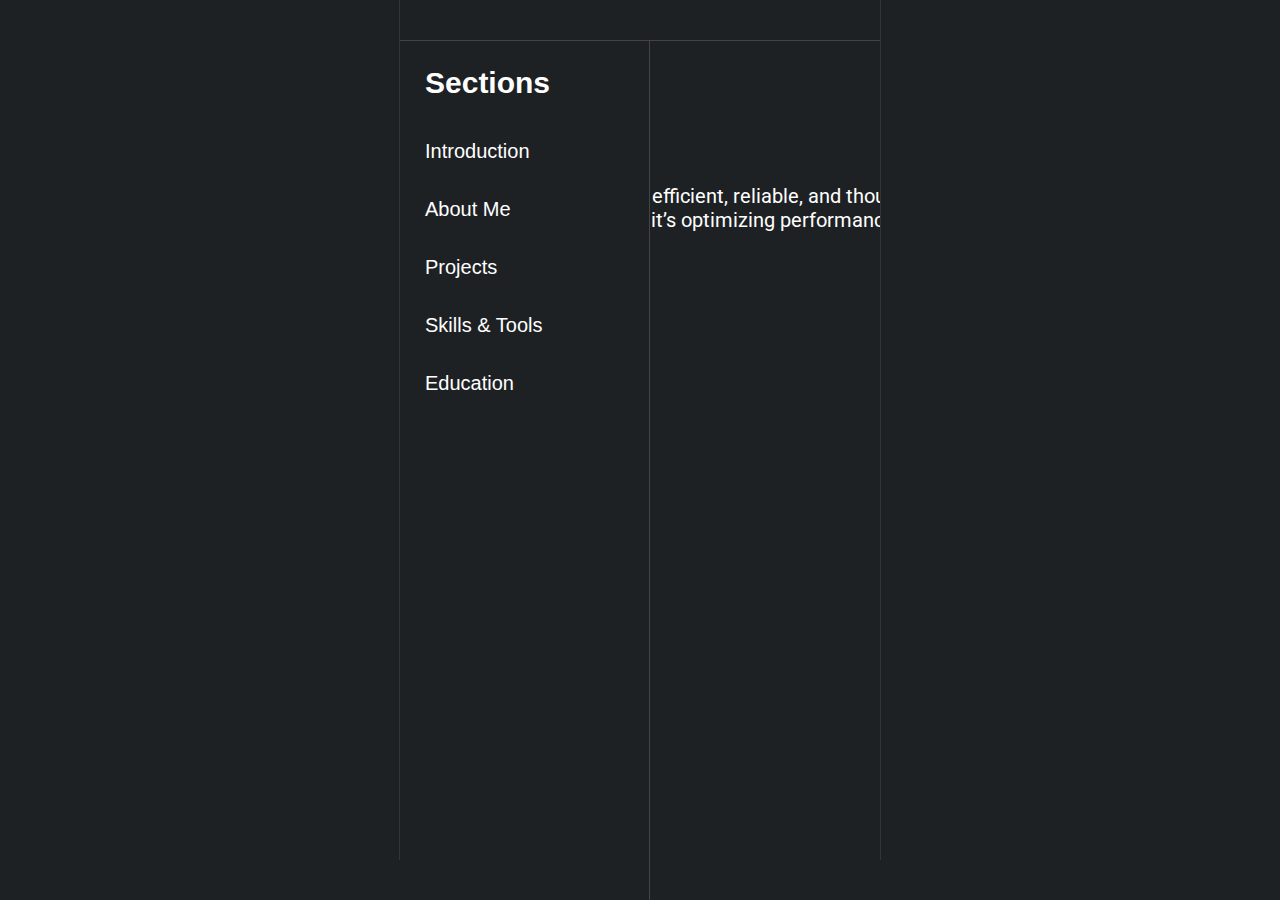
<file: index.html>
<!DOCTYPE html>
<html lang="en">
<head>
  <meta charset="UTF-8" />
  <meta name="viewport" content="width=device-width, initial-scale=1.0" />
  <title>Move the Character</title>
  <link rel="preconnect" href="https://fonts.googleapis.com">
  <link rel="preconnect" href="https://fonts.gstatic.com" crossorigin>
  <link href="https://fonts.googleapis.com/css2?family=Roboto:ital,wght@0,100..900;1,100..900&display=swap" rel="stylesheet">
  <link rel="stylesheet" href="./styles/body.css">
  <link rel="stylesheet" href="./styles/header.css">
  <link rel="stylesheet" href="./styles/layout.css">
  <link rel="stylesheet" href="./styles/sidebar.css">
  <link rel="stylesheet" href="./styles/text.css">
  <link rel="stylesheet" href="https://cdnjs.cloudflare.com/ajax/libs/font-awesome/6.5.1/css/all.min.css">
</head>
<body>
  <div class="container">
    <div class="left-bar"></div>
    <div class="center-bar">

      <div class="header">
        <div class="button-container-home js-intro">Matthew Mizumoto</div>
        <div class="center-space"></div>
        <div class="button-container">
          <div class="icon">
            <button class="icon-button" id="js-linkedin-button">
              <i class="fab fa-linkedin"></i>
            </button>
          </div>
          <div class="icon">
            <button class="resume-button" id="js-resume-button">Resume</button>
          </div>
        </div>
      </div>

      <div class="below-header">

        <div class="sidebar">
          <div class="sidebar-note">Sections</div>
          <div class="sidebar-section js-intro">Introduction</div>
          <div class="sidebar-section js-about">About Me</div>
          <div class="sidebar-section js-projects">Projects</div>
          <div class="sidebar-section js-skills">Skills & Tools</div>
          <div class="sidebar-section js-education">Education</div>
        </div>

        <div class="main-content">
          <div class="title-text">Matthew Mizumoto</div>
          <div class="info-text">Debugging life one line at a time!</div>
          <div class="description">I’m Matthew Mizumoto, a software engineer passionate about building efficient, reliable, and thoughtful solutions. I enjoy turning complex problems into simple, elegant code that makes a real impact. Whether it’s optimizing performance or creating intuitive user experiences, I love the challenge of bringing ideas to life through technology.</div>

          <div class="page-selector">
            <div class="prev-page js-intro"></div>
            <div class="next-page js-about">About Me &#8594;</div>
          </div>
        </div>

      </div>

    </div>
    <div class="right-bar"></div>
  </div>

  <script type="module" src="./scripts/script.js"></script>
  <!-- <script type="module" src="./scripts/header.js"></script> -->
</body>
</html>
</file>
<file: website1/index.html>
<!DOCTYPE html>
<html lang="en">
<head>
  <meta charset="UTF-8" />
  <meta name="viewport" content="width=device-width, initial-scale=1.0" />
  <title>Move the Character</title>
  <link rel="stylesheet" href="style.css">
</head>
<body>
  <div id="game-box">
    <div id="character"></div>
  </div>

  <script src="movement.js"></script>
</body>
</html>
</file>
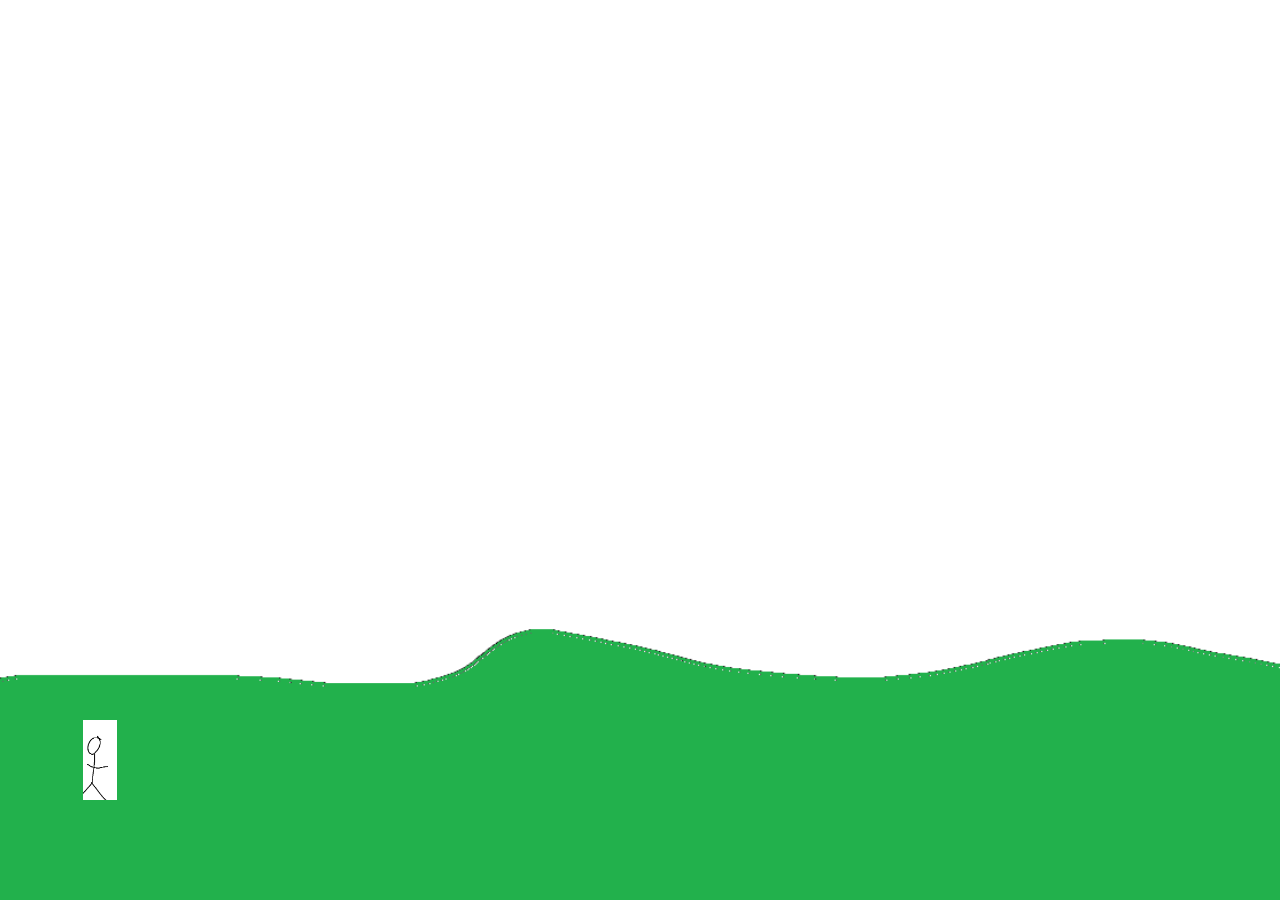
<file: website2/index.html>
<!DOCTYPE html>
<html lang="en">
<head>
<meta charset="UTF-8">
<meta name="viewport" content="width=device-width, initial-scale=1.0">
<title>Side Scroller Example</title>
<style>
  body {
    margin: 0;
    overflow: hidden;
  }

  .game-container {
    position: relative;
    width: 100vw;
    height: 100vh;
    background: url('background.png');
    background-size: cover;
    animation: none;
  }

  .character {
    position: absolute; 
    bottom: 100px; /* position from bottom */
    left: 100px;
    transform: translateX(-50%);
    width: 80px;
    height: 80px;
    background: url('character.png') center/contain no-repeat;
  }
</style>
</head>
<body>

<div class="game-container" id="game">
  <div class="character" id="character"></div>
</div>

<script>
  const game = document.getElementById('game');
  let backgroundPosition = 0;
  let movingRight = false;
  let movingLeft = false;
  const speed = 5; // pixels per frame

  // Key down events
  document.addEventListener('keydown', (e) => {
    if (e.code === 'ArrowRight') movingRight = true;
    if (e.code === 'ArrowLeft') movingLeft = true;
  });

  document.addEventListener('mousedown', (e) => {
    if (e.button === 0) movingRight = true;
  });

  // Key up events
  document.addEventListener('keyup', (e) => {
    if (e.code === 'ArrowRight') movingRight = false;
    if (e.code === 'ArrowLeft') movingLeft = false;
  });

  document.addEventListener('mouseup', (e) => {
    if (e.button === 0) movingRight = false;
  });

  function update() {
    if (movingRight) backgroundPosition -= speed;
    if (movingLeft) backgroundPosition += speed;
    game.style.backgroundPositionX = backgroundPosition + 'px';

    requestAnimationFrame(update);
  }

  update();
</script>

</body>
</html>
</file>
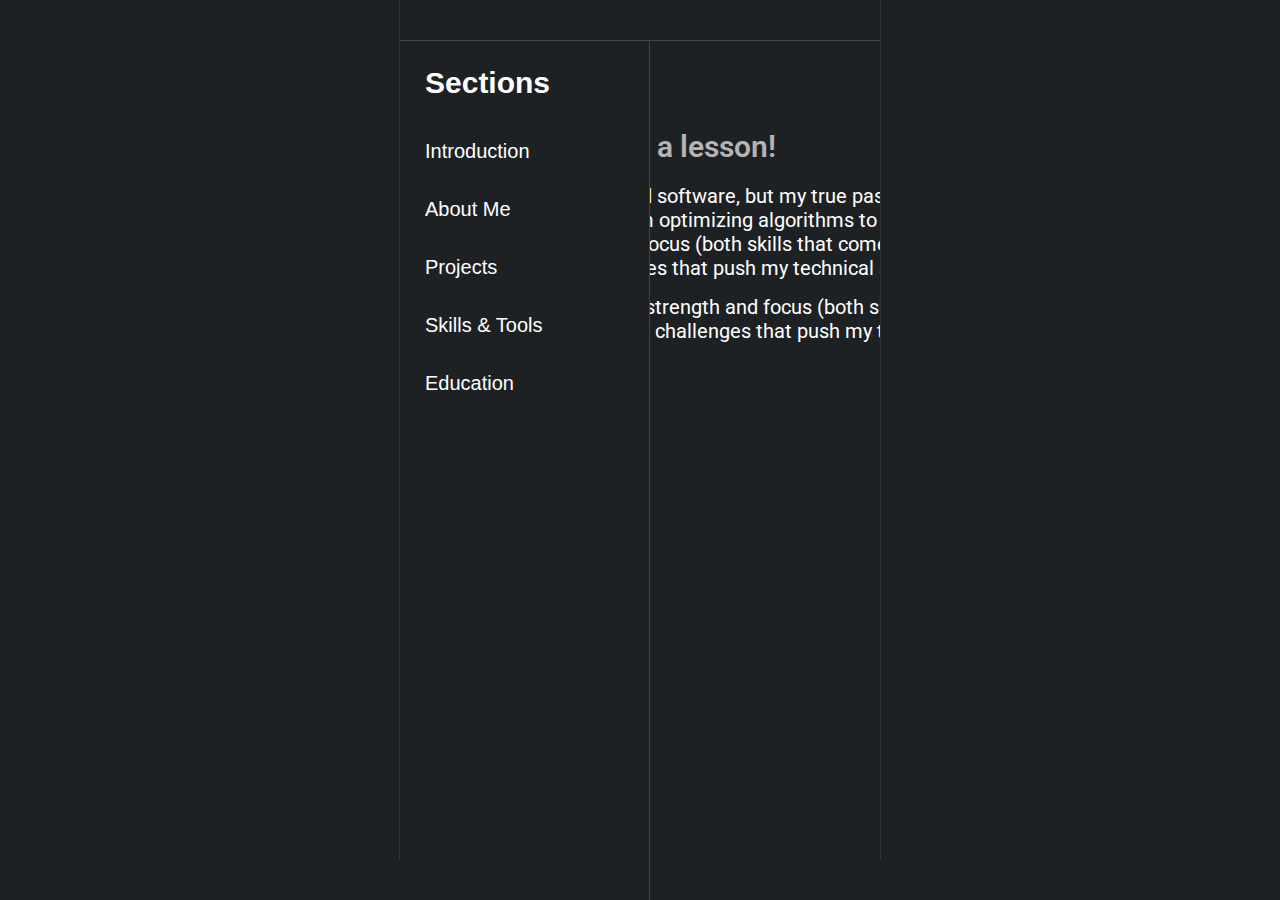
<file: about.html>
<!DOCTYPE html>
<html lang="en">
<head>
  <meta charset="UTF-8" />
  <meta name="viewport" content="width=device-width, initial-scale=1.0" />
  <title>Move the Character</title>
  <link rel="preconnect" href="https://fonts.googleapis.com">
  <link rel="preconnect" href="https://fonts.gstatic.com" crossorigin>
  <link href="https://fonts.googleapis.com/css2?family=Roboto:ital,wght@0,100..900;1,100..900&display=swap" rel="stylesheet">
  <link rel="stylesheet" href="./styles/body.css">
  <link rel="stylesheet" href="./styles/header.css">
  <link rel="stylesheet" href="./styles/layout.css">
  <link rel="stylesheet" href="./styles/sidebar.css">
  <link rel="stylesheet" href="./styles/text.css">
  <link rel="stylesheet" href="https://cdnjs.cloudflare.com/ajax/libs/font-awesome/6.5.1/css/all.min.css">
</head>
<body>
  <div class="container">
    <div class="left-bar"></div>
    <div class="center-bar">

      <div class="header">
        <div class="button-container-home">Home</div>
        <div class="center-space"></div>
        <div class="button-container">
          <div class="icon">
            <button class="icon-button" id="js-linkedin-button">
              <i class="fab fa-linkedin"></i>
            </button>
          </div>
          <div class="icon">
            <button class="icon-button" id="js-github-button">
              <i class="fab fa-github"></i>
            </button>
          </div>
        </div>
      </div>

      <div class="below-header">

        <div class="sidebar">
          <div class="sidebar-note">Sections</div>
          <div class="sidebar-section" id="js-intro">Introduction</div>
          <div class="sidebar-section" id="js-about">About Me</div>
          <div class="sidebar-section" id="js-projects">Projects</div>
          <div class="sidebar-section" id="js-skills">Skills & Tools</div>
          <div class="sidebar-section" id="js-education">Education</div>
        </div>

        <div class="main-content">
          <div class="title-text">About Matthew Mizumoto</div>
          <div class="info-text">A lifelong learner who believes every bug hides a lesson!</div>
          <div class="description">I’m a computer engineer with a strong foundation in both hardware and software, but my true passion lies in software development and problem-solving. I enjoy exploring how things work under the hood from optimizing algorithms to designing scalable systems. When I’m not coding, you’ll probably find me rock climbing, refining my strength and focus (both skills that come in handy when debugging stubborn code). I’m always eager to learn, collaborate, and take on new challenges that push my technical and creative boundaries.</div>
          <div class="description">When I’m not coding, you’ll probably find me rock climbing, refining my strength and focus (both skills that come in handy when debugging stubborn code). I’m always eager to learn, collaborate, and take on new challenges that push my technical and creative boundaries.</div>
        </div>

      </div>

    </div>
    <div class="right-bar"></div>
  </div>

  <script type="module" src="./scripts/script.js"></script>
  <!-- <script type="module" src="./scripts/header.js"></script> -->
</body>
</html>
</file>
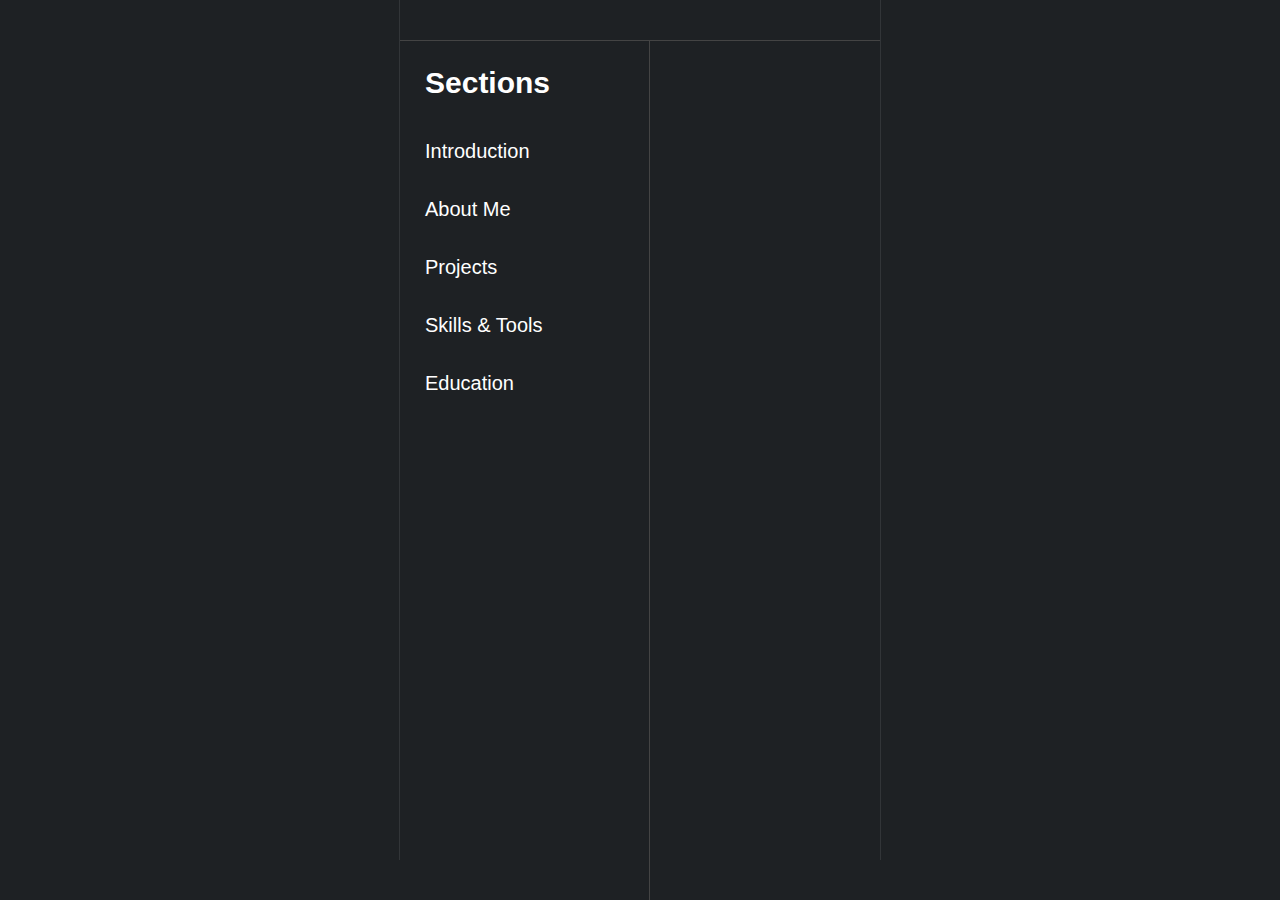
<file: education.html>
<!DOCTYPE html>
<html lang="en">
<head>
  <meta charset="UTF-8" />
  <meta name="viewport" content="width=device-width, initial-scale=1.0" />
  <title>Move the Character</title>
  <link rel="preconnect" href="https://fonts.googleapis.com">
  <link rel="preconnect" href="https://fonts.gstatic.com" crossorigin>
  <link href="https://fonts.googleapis.com/css2?family=Roboto:ital,wght@0,100..900;1,100..900&display=swap" rel="stylesheet">
  <link rel="stylesheet" href="./styles/body.css">
  <link rel="stylesheet" href="./styles/header.css">
  <link rel="stylesheet" href="./styles/layout.css">
  <link rel="stylesheet" href="./styles/sidebar.css">
  <link rel="stylesheet" href="./styles/text.css">
  <link rel="stylesheet" href="https://cdnjs.cloudflare.com/ajax/libs/font-awesome/6.5.1/css/all.min.css">
</head>
<body>
  <div class="container">
    <div class="left-bar"></div>
    <div class="center-bar">

      <div class="header">
        <div class="button-container-home js-intro">Matthew Mizumoto</div>
        <div class="center-space"></div>
        <div class="button-container">
          <div class="icon">
            <button class="icon-button" id="js-linkedin-button">
              <i class="fab fa-linkedin"></i>
            </button>
          </div>
          <div class="icon">
            <button class="resume-button" id="js-resume-button">Resume</button>
          </div>
        </div>
      </div>

      <div class="below-header">

        <div class="sidebar">
          <div class="sidebar-note">Sections</div>
          <div class="sidebar-section js-intro">Introduction</div>
          <div class="sidebar-section js-about">About Me</div>
          <div class="sidebar-section js-projects">Projects</div>
          <div class="sidebar-section js-skills">Skills & Tools</div>
          <div class="sidebar-section js-education">Education</div>
        </div>

        <div class="main-content">
          <div class="title-text">Education</div>
          <div class="info-text">A solid base for an ever-evolving field!</div>

          <div class="degree">Bachelor of Science in Computer Engineering</div>
          <div class="university">University of California, San Diego — La Jolla, California</div>
          <div class="graduation">Graduated: 2025</div>

          <div class="page-selector">
            <div class="prev-page js-skills">&#8592; Skills & Tools</div>
            <div class="next-page js-intro">Introduction &#8594;</div>
          </div>
        </div>

      </div>

    </div>
    <div class="right-bar"></div>
  </div>

  <script type="module" src="./scripts/script.js"></script>
  <!-- <script type="module" src="./scripts/header.js"></script> -->
</body>
</html>
</file>
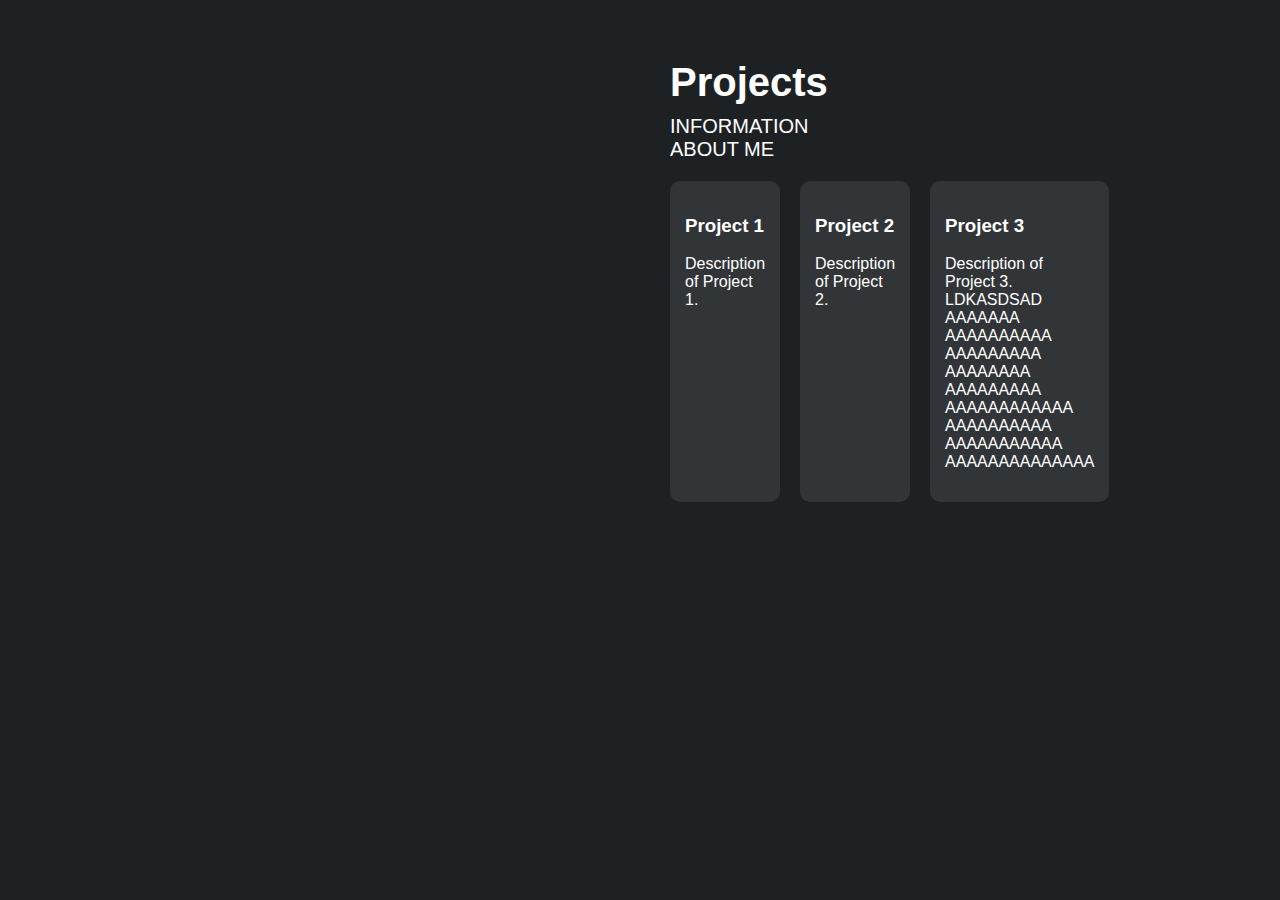
<file: projects.html>
<!DOCTYPE html>
<html lang="en">
<head>
  <meta charset="UTF-8" />
  <meta name="viewport" content="width=device-width, initial-scale=1.0" />
  <title>Move the Character</title>
  <link rel="stylesheet" href="./styles/style.css">
  <link rel="stylesheet" href="./styles/header.css">
  <link rel="stylesheet" href="./styles/sidebar.css">
  <link rel="stylesheet" href="https://cdnjs.cloudflare.com/ajax/libs/font-awesome/6.5.1/css/all.min.css">
</head>
<body>
  <div id="main-content">
    <div id="title-text">Projects</div>
    <div id="info-text">INFORMATION ABOUT ME</div>
    <div id="projects-grid">
      <!-- Project items will go here -->
      <div class="project-item">
        <h3>Project 1</h3>
        <p>Description of Project 1.</p>
      </div>
      <div class="project-item">
        <h3>Project 2</h3>
        <p>Description of Project 2.</p>
      </div>
      <div class="project-item">
        <h3>Project 3</h3>
        <p>Description of Project 3. LDKASDSAD AAAAAAA AAAAAAAAAA AAAAAAAAA AAAAAAAA AAAAAAAAA AAAAAAAAAAAA AAAAAAAAAA AAAAAAAAAAA AAAAAAAAAAAAAA</p>
      </div>  
    </div>
  </div>

  <script type="module" src="./scripts/script.js"></script>
  <!-- <script type="module" src="./scripts/header.js"></script> -->
</body>
</html>
</file>
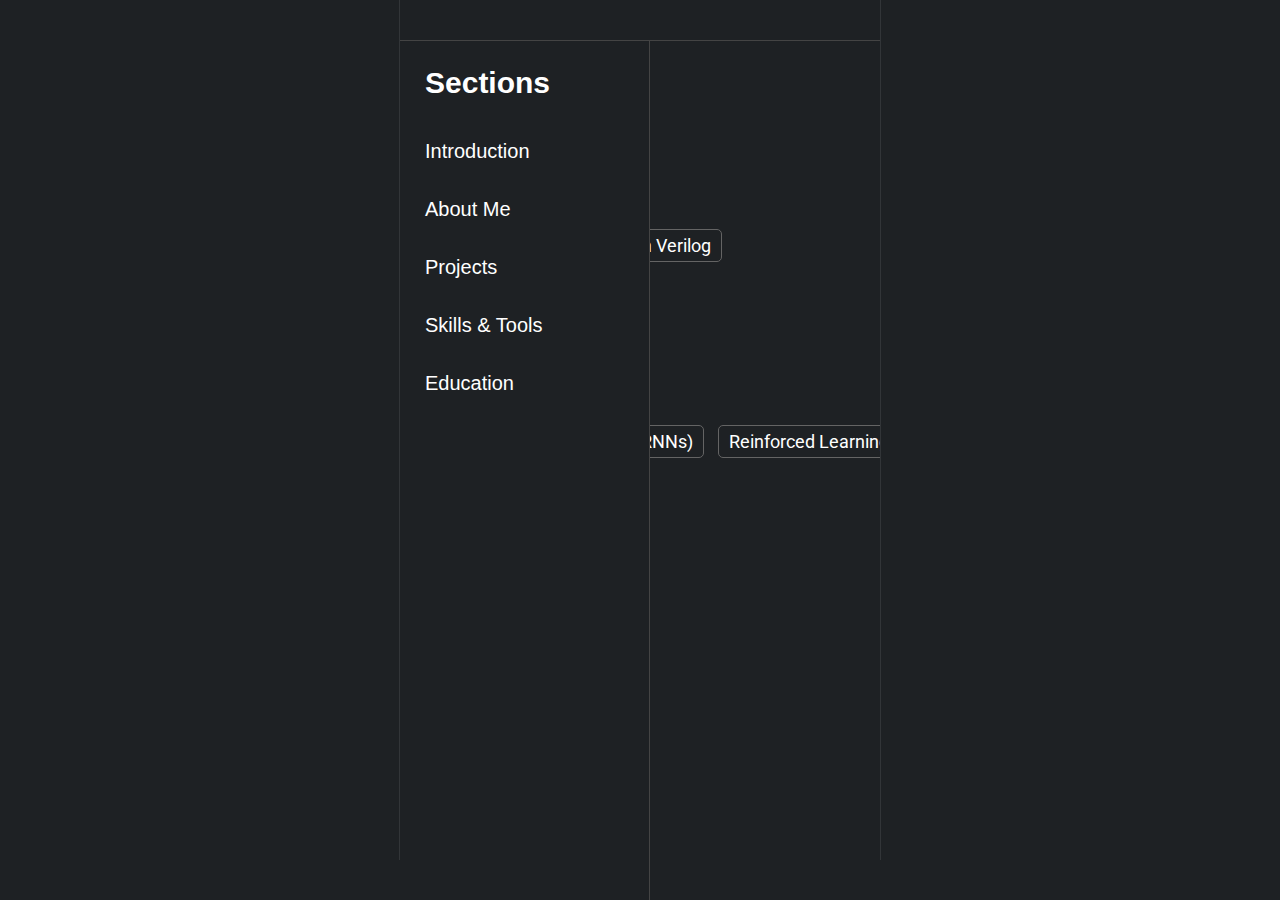
<file: skills.html>
<!DOCTYPE html>
<html lang="en">
<head>
  <meta charset="UTF-8" />
  <meta name="viewport" content="width=device-width, initial-scale=1.0" />
  <title>Move the Character</title>
  <link rel="preconnect" href="https://fonts.googleapis.com">
  <link rel="preconnect" href="https://fonts.gstatic.com" crossorigin>
  <link href="https://fonts.googleapis.com/css2?family=Roboto:ital,wght@0,100..900;1,100..900&display=swap" rel="stylesheet">
  <link rel="stylesheet" href="./styles/body.css">
  <link rel="stylesheet" href="./styles/header.css">
  <link rel="stylesheet" href="./styles/layout.css">
  <link rel="stylesheet" href="./styles/sidebar.css">
  <link rel="stylesheet" href="./styles/text.css">
  <link rel="stylesheet" href="https://cdnjs.cloudflare.com/ajax/libs/font-awesome/6.5.1/css/all.min.css">
</head>
<body>
  <div class="container">
    <div class="left-bar"></div>
    <div class="center-bar">

      <div class="header">
        <div class="button-container-home" id="js-matthew-mizumoto">Matthew Mizumoto</div>
        <div class="center-space"></div>
        <div class="button-container">
          <div class="icon">
            <button class="icon-button" id="js-linkedin-button">
              <i class="fab fa-linkedin"></i>
            </button>
          </div>
          <div class="icon">
            <button class="icon-button" id="js-github-button">
              <i class="fab fa-github"></i>
            </button>
          </div>
        </div>
      </div>

      <div class="below-header">

        <div class="sidebar">
          <div class="sidebar-note">Sections</div>
          <div class="sidebar-section" id="js-intro">Introduction</div>
          <div class="sidebar-section" id="js-about">About Me</div>
          <div class="sidebar-section" id="js-projects">Projects</div>
          <div class="sidebar-section" id="js-skills">Skills & Tools</div>
          <div class="sidebar-section" id="js-education">Education</div>
        </div>

        <div class="main-content">
          <div class="title-text">Skills & Tools</div>
          <div class="info-text">My digital toolbox — always expanding!</div>

          <div class="skill-category">Programming Languages</div>
          <div class="skill-item">C / C++ / C#</div>
          <div class="skill-item">Python</div>
          <div class="skill-item">Java</div>
          <div class="skill-item">JavaScript</div>
          <div class="skill-item">HTML & CSS</div>
          <div class="skill-item">System Verilog</div>

          <div class="skill-category">Frameworks & Libraries</div>
          <div class="skill-item">PyTorch</div>
          <div class="skill-item">OpenGL</div>
          <div class="skill-item">OpenCL</div>
          <div class="skill-item">JavaFX</div>
          <div class="skill-item">NumPy / Pandas</div>

          <div class="skill-category">AI & Machine Learning</div>
          <div class="skill-item">Regression</div>
          <div class="skill-item">Convolutional Neural Networks</div>
          <div class="skill-item">Transformers</div>
          <div class="skill-item">LSTM (RNNs)</div>
          <div class="skill-item">Reinforced Learning</div>

          <div class="skill-category">Tools & Version Control</div>
          <div class="skill-item">Git</div>
          <div class="skill-item">Github</div>
          <div class="skill-item">Visual Studio Code</div>

          <div class="skill-category">Languages</div>
          <div class="skill-item">English</div>
          <div class="skill-item">Japanese</div>

        </div>

      </div>

    </div>
    <div class="right-bar"></div>
  </div>

  <script type="module" src="./scripts/script.js"></script>
  <!-- <script type="module" src="./scripts/header.js"></script> -->
</body>
</html>
</file>
<file: styles/body.css>
.main-content {
  padding: 20px;  
  background-color: rgb(30, 33, 36);  
}

.title-text {
  margin-bottom: 10px;
}

.info-text {
  margin-bottom: 20px;
}

.description {
  margin-bottom: 15px;
}

.projects-grid {
  display: grid;
  grid-template-columns: 1fr 1fr 1fr;
  gap: 20px;
}

.project-item {
  background-color: rgb(50, 53, 56);
  padding: 15px;
  border-radius: 10px;
  cursor: pointer;
}

.project-tag {
  display: flex;
  flex-direction: row;
  align-items: center;
  background-color: rgb(70, 73, 76);
  bottom: 0;
}

.tag {
  flex: initial;
  border: 1px solid #999999;
  border-radius: 3px;
  padding: 1px 5px;
}
</file>
<file: styles/header.css>
.header {
  display: flex;
  justify-content: center;
  background-color: white;
  background-color: rgb(30, 33, 36);
  top: 0;
  width: 100%;
  height: 40px;
  align-items: center;
  border: none;
  border-bottom: 1px solid #444;
}

.center-space {
  flex: 1;
  flex-shrink: 0;
  width: 0;
  background-color: tomato;
}

.button-container-home {
  height: 100%;
  width: 300px;
  cursor: pointer;
  display: flex;
  align-items: center;
  margin-left: 20px;
}

.button-container {
  height: 100%;
  width: 200px;
  cursor: pointer;
  display: flex;
  align-items: center;
  justify-content: center;
}

.icon-button {
  background: none;
  cursor: pointer;
  margin: 2px 20px 0 20px;
  border: none;
}

i {
  height: 20px;
}
</file>
<file: styles/layout.css>
body {
  margin: 0;
  background-color: green;
}

.container {
  display: flex;
  flex-direction: row;
  height: 100vh;
}

@media screen and (max-width: 1760px) {
  .center-bar {
    width: 100%;
  }

  .left-bar {
    height: 100%;
    flex: 0;
    background-color: rgb(30, 33, 36);
  }

  .right-bar {
    height: 100%;
    flex: 0;
    background-color: rgb(30, 33, 36);
  }
}

@media screen and (min-width: 1761px) {
  .center-bar {
    width: 1760px;
  }

  .left-bar {
    flex: 1;
    width: 0;
    height: 100%;
    background-color: rgb(30, 33, 36);
    border-right: 1px solid #444;
  }

  .right-bar {
    flex: 1;
    width: 0;
    height: 100%;
    background-color: rgb(30, 33, 36);
    border-left: 1px solid #444;
  }
}

.center-bar {
  display: flex;
  flex-direction: column;
} 

.below-header {
  display: flex;
  flex-direction: row;
  height: 100%;
}

.main-content {
  flex: 1;
}
</file>
<file: styles/sidebar.css>
.sidebar {
  font-family: Arial, sans-serif;
  top: 41px;
  margin: 0 0 0 400px;
  width: 250px;
  background-color: rgb(30, 33, 36);
  box-sizing: border-box;
  position: fixed;
  height: 100%;
  padding: 5px;
  border-right: 1px solid #444;
}

.sidebar-note {
  color: white;
  font-size: 30px;
  font-weight: 700;
  padding: 20px;
}

.sidebar-section {
  font-size: 20px;
  color: white;
  padding: 15px;
  cursor: pointer;
  border-radius: 10px;
  margin: 5px;
}

.sidebar-section:hover {
  background-color: rgb(50, 53, 56);
}

.left-bar,
.right-bar {
  top: -40px;
  position: fixed;
  width: 399px;
  z-index: 100;
  /* background-color: white; */
  /* border-right:rgb(50, 53, 56) solid 1px; */
  /* border-right: red solid 1px; */
  height: 100%;
}

.left-bar {
  left: 0;
  border-right:rgb(50, 53, 56) solid 1px;
}

.right-bar {
  right: 0;
  border-left: rgb(50, 53, 56) solid 1px;
}
</file>
<file: styles/text.css>
body {
  margin: 0;
  font-family: 'Roboto', Arial;
  color: white;
  background-color: rgb(25, 28, 30);
}

.header i:hover {
  color: rgb(199, 199, 199);
}

.button-container-home,
.button-container,
.sidebar-note {
  font-size: 30px;
  font-weight: 700;
}

.icon-button {
  font-size: 35px;
  color: white;
}

.resume-button {
  font-size: 30px;
  color: white;
}

.resume-button:hover {
  color: rgb(199, 199, 199);
}

.sidebar-section {
  font-size: 20px;
}

.title-text {
  font-size: 50px;
  font-weight: 700;
}

.info-text {
  font-size: 30px;
  font-weight: 600;
  color: rgb(180, 180, 180);
}

.description {
  font-size: 20px;
}

.project-title {
  font-size: 25px;
  font-weight: 600;
  margin: 0;
}

.project-description {
  margin-top: 10px;
  font-size: 16px;
}

.project-tags {
  margin-top: 10px;
  font-size: 20px;
}

li {
  margin-left: 30px;
}

.project-back-button,
.next-page,
.prev-page {
  font-size: 20px;
  cursor: pointer;
  color: rgb(198, 198, 198);
}

.github-link {
  font-size: 20px;
  text-decoration: none;
  cursor: pointer;
  display: inline-block;
  padding: 5px 10px;
  border-radius: 5px;
  background-color: rgb(160, 62, 160);
}

.skill-category,
.degree {
  font-size: 30px;
  font-weight: 600;
  margin-top: 20px;
}

.skill-item {
  display: inline-block;
  font-size: 18px;
  margin-right: 10px;
  margin-top: 10px;
  border: 1px solid rgb(100, 100, 100);
  padding: 5px 10px;
  border-radius: 5px;
}

.university {
  font-size: 25px;
  font-weight: 500;
}

.graduation {
  font-size: 20px;
  font-style: italic;
  color: rgb(200, 200, 200);
}

.next-page,
.prev-page {
  display: inline-block;
}

.next-page {
  right: 0;
}
</file>
<file: website1/style.css>
body {
  margin: 0;
  padding: 0;
  display: flex;
  height: 100vh;
  background-color: #f0f0f0;
  margin: 0;
}

/* The box that holds the character */
#game-box {
  position: relative;
  width: 2560px;
  height: 1440px;
  background-color: #ddd;
  border: 4px solid #333;
  overflow: hidden;
}

/* The character (a square) */
#character {
  position: absolute;
  width: 40px;
  height: 40px;
  background-color: royalblue;
  top: 500px;
  left: -100px;
  transition: top 0.05s, left 0.05s;
}
</file>
<file: styles/style.css>
body {
  margin: 0;
  font-family: Arial, sans-serif;
  background-color: rgb(30, 33, 36);  
}

#main-content {
  margin-left: 650px;
  margin-top: 40px;
  margin-right: 400px;
  padding: 20px;  
  background-color: rgb(30, 33, 36);  
}

#title-text {
  color: white;
  font-size: 40px;
  font-weight: 700;
  margin-bottom: 10px;
}

#info-text {
  color: white;
  font-size: 20px;
  margin-bottom: 20px;
}

#projects-grid {
  display: grid;
  grid-template-columns: 1fr 1fr 1fr;
  gap: 20px;
}

.project-item {
  background-color: rgb(50, 53, 56);
  padding: 15px;
  border-radius: 10px;
  color: white;
}
</file>
